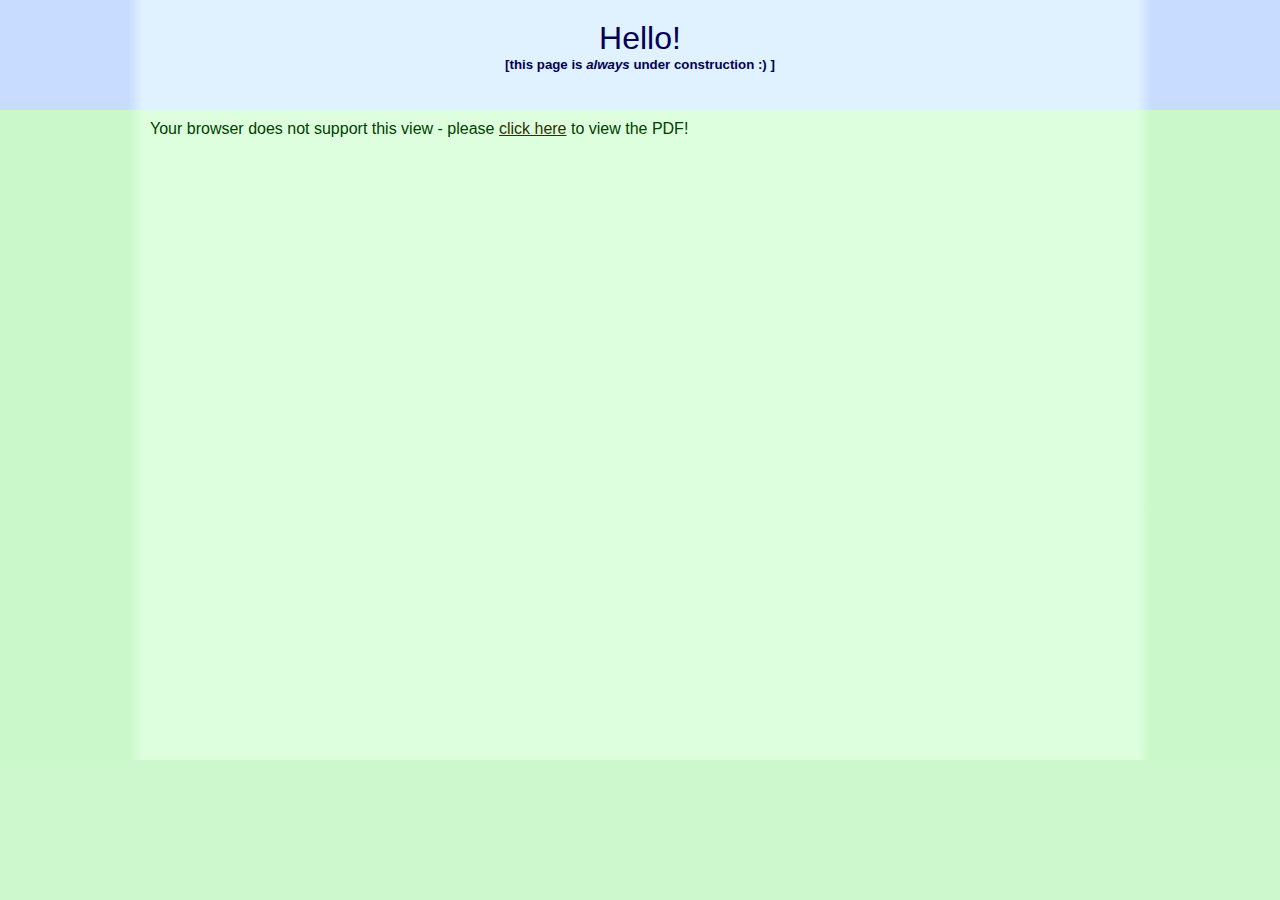
<file: doc-view.html>
<html>
  <head>
    <meta charset="UTF-8">
    <title>Janos Brezniczky's homepage</title>
    <!-- css-reset to resolve browser inconsistencies -->
    <link rel="stylesheet" type="text/css" href="http://yui.yahooapis.com/3.18.1/build/cssreset/cssreset-min.css">
    <!-- own stylesheet -->
    <link rel="stylesheet" type="text/css" href="default.css"/>
  </head>
  <body>
    <div id="header-parent" class="hcentered-parent">
      <div id="header-panel" class="hcentered-panel">
        <div id="left-header-gradient" class="gradient-frame"> </div>
        <div id="header-content">
          <h1 id="title-bar">Hello!</h1>
          <h5 id="under-construction">[this page is <i>always</i> under construction :) ]</h5>
        </div>
        <div id="right-header-gradient" class="gradient-frame"> </div>
      </div>
    </div>
<div id="content-panel-parent" class="hcentered-parent">
  <div id="content-panel" class="hcentered-panel">
    <div id="left-content-gradient" class="gradient-frame"> </div>
    <div id="content">
    <!-- object.data is initialized later dynamically -->
    <object id="doc-viewer-object" type="application/pdf"
      width="100%" height="100%">
      <p>
        Your browser does not support this view - please
        <a id="doc-viewer-alt" href="myfile.pdf">click here</a> to view the PDF!
      </p>
    </object>
    </div> <!-- content -->
    <div id="right-content-gradient" class="gradient-frame"> </div>

    <script language="javascript">
      function isRequested(pagename) {
        url = window.location.href;
        var regex = new RegExp("[?]" + pagename + "$")
        results = regex.exec(url)
        return (results != null)
      }

      // initialize the object source according to the query params
      if (isRequested("short"))
        pdf_url = "docs/CV - Janos Brezniczky - short.pdf";
      else if (isRequested("mtcars")) {
        pdf_url = "docs/mtcars-analysis.pdf"
      } else {
        regex = new RegExp("[?]cert=.$");
        results = regex.exec(url);
        if (results != null) {
          hit = results[0];
          idx = hit.substr(hit.length - 1);
          if (idx == "1") {
            pdf_url = "docs/certificate-C++-for-C-programmers.pdf";
          } else if (idx == "2") {
            pdf_url = "docs/LearningPythonandDjango_CertificateOfCompletion.pdf";
          }
        }
        else {
          pdf_url = "docs/CV - Janos Brezniczky.pdf"
        }
      }

      document.getElementById("doc-viewer-object").data = pdf_url;
      document.getElementById("doc-viewer-alt").href = pdf_url;
    </script>
  </div><!-- content-panel -->
</div><!-- content-panel-parent" -->
  </body>
</html>
</file>
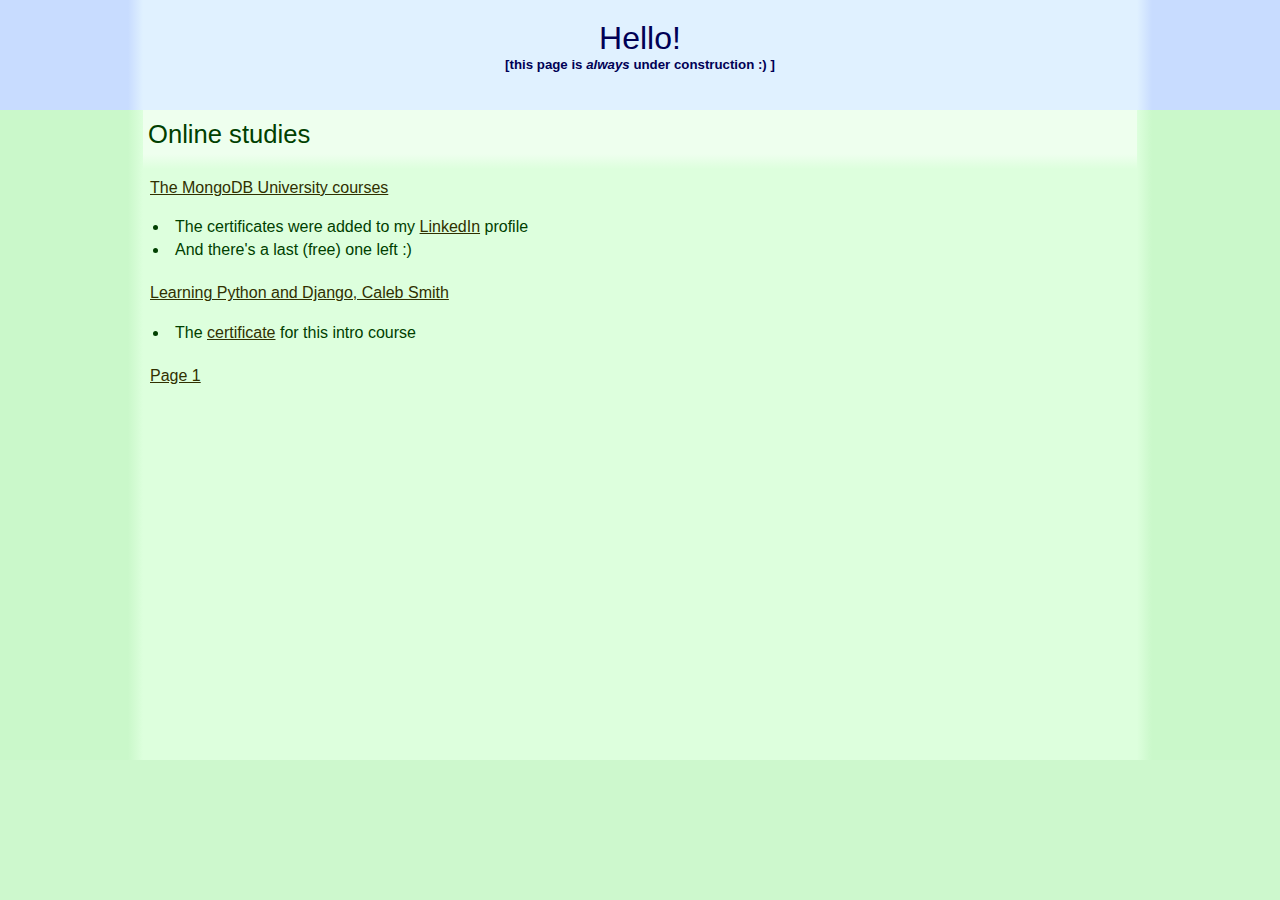
<file: studies-2.html>
<html>
  <head>
    <meta charset="UTF-8">
    <title>Janos Brezniczky's homepage</title>
    <!-- css-reset to resolve browser inconsistencies -->
    <link rel="stylesheet" type="text/css" href="http://yui.yahooapis.com/3.18.1/build/cssreset/cssreset-min.css">
    <!-- own stylesheet -->
    <link rel="stylesheet" type="text/css" href="default.css"/>
  </head>
  <body>
    <div id="header-parent" class="hcentered-parent">
      <div id="header-panel" class="hcentered-panel">
        <div id="left-header-gradient" class="gradient-frame"> </div>
        <div id="header-content">
          <h1 id="title-bar">Hello!</h1>
          <h5 id="under-construction">[this page is <i>always</i> under construction :) ]</h5>
        </div>
        <div id="right-header-gradient" class="gradient-frame"> </div>
      </div>
    </div>
<div id="content-panel-parent" class="hcentered-parent">
  <div id="content-panel" class="hcentered-panel">
    <div id="left-content-gradient" class="gradient-frame"> </div>
    <div id="content">
<h2>Online studies</h2>
<h4><a href="https://university.mongodb.com/">The MongoDB University courses</a></h4>
<p>
  <ul>
    <li>The certificates were added to my <a href="https://www.linkedin.com/in/brezniczky/">LinkedIn</a> profile</li>
    <li>And there's a last (free) one left :)</li>
  </ul>
</p>
<h4><a href="https://www.lynda.com/Django-tutorials/Up-Running-Python-Django/386287-2.html">
  Learning Python and Django, Caleb Smith
</a></h4>
<p>
  <ul>
    <li>
      The <a href="doc-view.html?cert=2">certificate</a> for this intro course
    </li>
  </ul>
</p>
<p>
  <a href="studies.html">Page 1</a>
</p>
    </div> <!-- content -->
    <div id="right-content-gradient" class="gradient-frame"> </div>
  </div><!-- content-panel -->
</div><!-- content-panel-parent" -->
  </body>
</html>
</file>
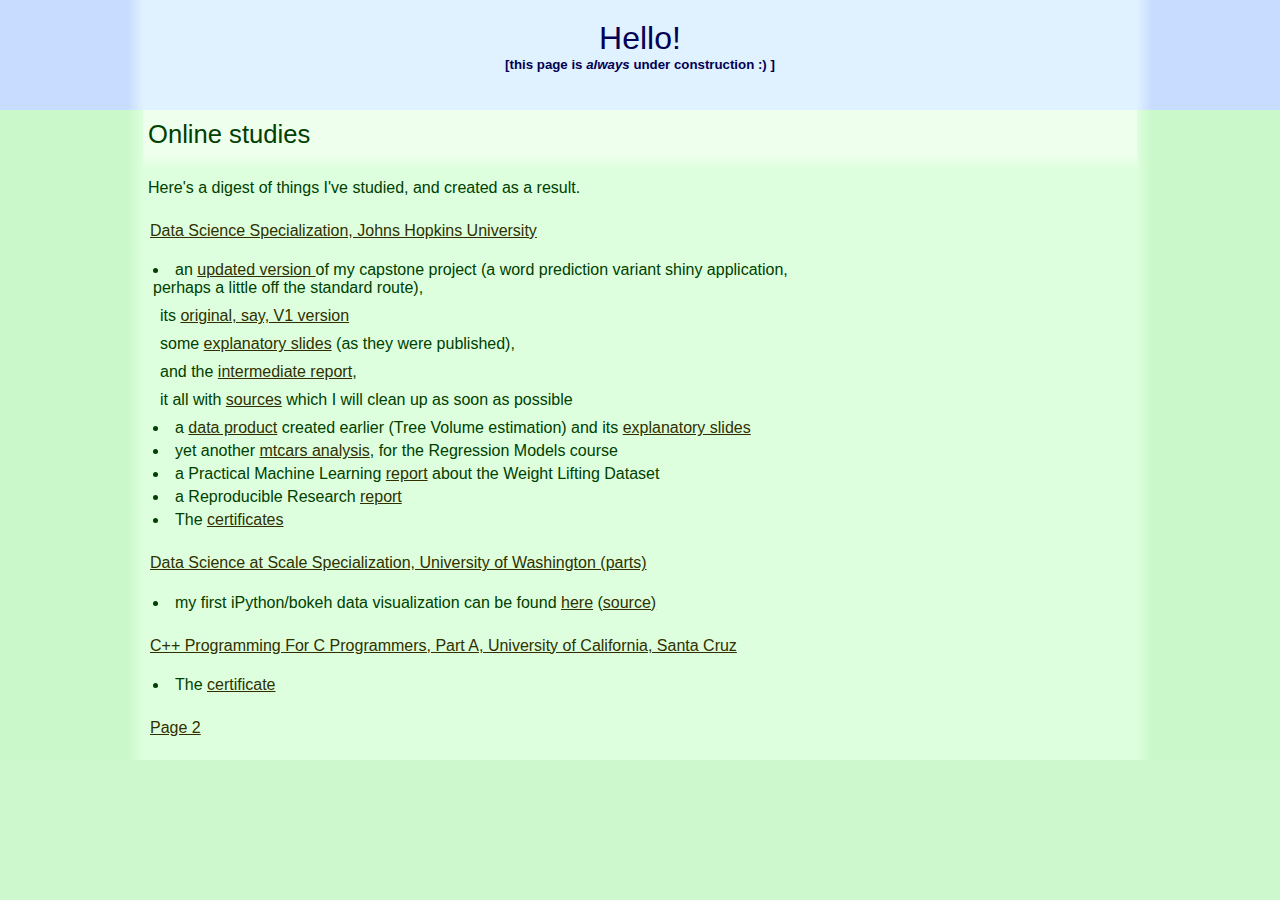
<file: studies.html>
<html>
  <head>
    <meta charset="UTF-8">
    <title>Janos Brezniczky's homepage</title>
    <!-- css-reset to resolve browser inconsistencies -->
    <link rel="stylesheet" type="text/css" href="http://yui.yahooapis.com/3.18.1/build/cssreset/cssreset-min.css">
    <!-- own stylesheet -->
    <link rel="stylesheet" type="text/css" href="default.css"/>
  </head>
  <body>
    <div id="header-parent" class="hcentered-parent">
      <div id="header-panel" class="hcentered-panel">
        <div id="left-header-gradient" class="gradient-frame"> </div>
        <div id="header-content">
          <h1 id="title-bar">Hello!</h1>
          <h5 id="under-construction">[this page is <i>always</i> under construction :) ]</h5>
        </div>
        <div id="right-header-gradient" class="gradient-frame"> </div>
      </div>
    </div>
<div id="content-panel-parent" class="hcentered-parent">
  <div id="content-panel" class="hcentered-panel">
    <div id="left-content-gradient" class="gradient-frame"> </div>
    <div id="content">
<h2>Online studies</h2>
<ul>
  <div>
    Here's a digest of things I've studied, and created as a result.
  </div>
</ul>
<h4><a href="https://www.coursera.org/specializations/jhu-data-science">
  Data Science Specialization, Johns Hopkins University
</h4></a>
<ul>
  <li>
    an <a href="https://brezniczky.shinyapps.io/deployed_v2/">updated version
    </a> of my capstone project (a word prediction variant shiny application, perhaps a little off the standard route),</p>
    <p>its <a href="https://brezniczky.shinyapps.io/deployed/">original, say, V1
    version</a> </p>
    <p>
    some <a href="http://rpubs.com/brezniczky/slide_deck">explanatory slides</a>
    (as they were published),</p>
    <p>and the <a href="http://htmlpreview.github.io/?https://github.com/brezniczky/capstoned/blob/master/milestone_report.html">
    intermediate report</a>,<p/>
    <p>it all with <a href="https://github.com/brezniczky/capstoned">sources</a>
    which I will clean up as soon as possible</p>
  </li>
  <li>
    a <a href="https://brezniczky.shinyapps.io/shiny/">data product</a>
    created earlier (Tree Volume estimation) and its
    <a href="http://rpubs.com/brezniczky/dev-data-prod-pres">explanatory slides</a>
  </li>
  <li>yet another <a href="doc-view.html?mtcars">mtcars analysis</a>,
    for the Regression Models course
  </li>
  <li>a Practical Machine Learning
  <a href="https://htmlpreview.github.io/?https://github.com/brezniczky/pract.mach.learning/blob/master/Predicting_exercise_quality.html">
    report</a> about the Weight Lifting Dataset
  </li>
  <li>a Reproducible Research
    <a href="https://htmlpreview.github.io/?https://github.com/brezniczky/RepData_PeerAssessment1/blob/master/PA1_template.html">report</a>
  </li>
  <li>
	The <a href="https://www.coursera.org/account/accomplishments/specialization/DWMFXVZFEGQK">certificates</a>
  </li>
</ul>
<h4><a href="https://www.coursera.org/specializations/data-science">
  Data Science at Scale Specialization, University of Washington (parts)
</a></h4>
<ul>
  <li>my first iPython/bokeh data visualization can be found <a href="/Seattle_2014_Summer_Crimes_bokeh.html">here</a>
    (<a href="https://github.com/brezniczky/jupyter-stuff/blob/master/Seattle_2014_Summer_Crimes_bokeh.ipynb">source)</a><br/>
  </li>
</ul>
<h4><a href="https://www.coursera.org/learn/c-plus-plus-a">
  C++ Programming For C Programmers, Part A, University of California, Santa Cruz
</a></h4>
<p>
  <ul>
    <li>
      The <a href="doc-view.html?cert=1">certificate</a>
    </li>
  </ul>
</p>
<p>
  <a href="studies-2.html">Page 2</a>
</p>
    </div> <!-- content -->
    <div id="right-content-gradient" class="gradient-frame"> </div>
  </div><!-- content-panel -->
</div><!-- content-panel-parent" -->
  </body>
</html>
</file>
<file: default.css>
/* positioning */

body {
  margin: 0px;
  padding: 0px;
}

h1, h5 {
  text-align: center;
}

div {
  margin: 0px;
  padding: 0px;
}

h1, h5 {
  margin: 0px;
}

h2 {
  text-align: left;
  margin: 0px 0px 0px 0px;
  padding: 10px 5px 20px 5px;
/*  height: 40px; */
}

.header-link {
  text-decoration: none;
}

.blog-entry {
  text-decoration: none;
}

h4 {
  margin-top: 10px;
  padding-left: 7px;
}

li {
  margin-bottom: 5px;
}

.hcentered-parent {
  align: center;
  margin: 0px;
}

.hcentered-panel {
  width: 1024px;
  margin: 0px;
  margin-left: auto;
  margin-right: auto;
  padding: 0px 10px 0px 10px;
}

#header-panel {
  padding: 0 0px 0px 0px;
  height: 110px;
}

#content-panel {
  padding: 0 0 0 0;
  height: 650px;
}

#content {
  width: 994px;
  float: left;
}

#header-content {
  float: left;
  width: 994px;
  padding-top: 20px;
  padding-bottom: 20px;
}

.gradient-frame {
  height: 100%;
  width: 15px;
  float: left;
}

#left-content {
  display: block;
  width: 700px;
  float: left;
}

#right-content {
  /* display: none; */
  padding-left: 10px;
  width: 284px;
  float: left;
}

#blog-entry-list {
  height: 570px;
  overflow-y: auto;
}

p {
  margin-top: 10px;
  margin-bottom: 10px;
  margin-left: 7px;
  margin-right: 50px;
}

img {
  width: 24px;
  height: 24px;
  padding-left: 2px;
  vertical-align: -2px;
}

td {
  padding: 5px 5px 5px 5px;
}

.date {
  text-decoration: underline;
  white-space: nowrap;
  margin-left: 5px;
  padding-left: 7px;
}

.error {
  padding-left: 7px;
  padding-top: 5px;
}

/* explicit list appearance thanks to CSS-reset ( ... >< >< ><... ) */

ul {
  padding-left: 5px;
  margin-top: 10px;
  width: 700px;
  margin-bottom: 25px;
}

li {
  list-style: disc;
  margin-left: 5px;
  list-style-position: inside;
}

/* fonts */

body {
  font-size: 16px;
  /* font is to be consistent with that of the blog */
  font-family: Arial, Tahoma, Helvetica, FreeSans, sans-serif;
}

td {
  font-size: 16px;
}

h1 {
  font-size: 200%;
}

h2 {
  font-size: 160%;
}

h1, h2, h3, h4 {
  font-weight: normal;
}

/* colours */

body {
  background-color: #cdf8cd;
}

h1, h5 {
  color: #000055;
}

h2 {
  background: #eeffee; /* For browsers that do not support gradients */
  background: -webkit-linear-gradient(#eeffee, #eeffee, #eeffee, #eeffee, #ddffdd;); /* For Safari 5.1 to 6.0 */
  background: -o-linear-gradient(#eeffee, #eeffee, #eeffee, #eeffee, #ddffdd;); /* For Opera 11.1 to 12.0 */
  background: -moz-linear-gradient(#eeffee, #eeffee, #eeffee, #eeffee, #ddffdd;); /* For Firefox 3.6 to 15 */
  background: linear-gradient(#eeffee, #eeffee, #eeffee, #eeffee, #ddffdd); /* Standard syntax */
}

a h2:hover, a h4:hover {
  background: #f8fff8; /* For browsers that do not support gradients */
  background: -webkit-linear-gradient(#f8fff8, #f8fff8, #f8fff8, #f8fff8, #ddffdd;); /* For Safari 5.1 to 6.0 */
  background: -o-linear-gradient(#f8fff8, #f8fff8, #f8fff8, #f8fff8, #ddffdd;); /* For Opera 11.1 to 12.0 */
  background: -moz-linear-gradient(#f8fff8, #f8fff8, #f8fff8, #f8fff8, #ddffdd;); /* For Firefox 3.6 to 15 */
  background: linear-gradient(#f8fff8, #f8fff8, #f8fff8, #f8fff8, #ddffdd); /* Standard syntax */
}

#header-parent {
  background-color: #c8dcff;
}

#header-panel {
  background-color: #e0f1ff;
}

#content-panel {
  background-color: #ddffdd; /* #b0feb5; /* #a0de05; */ /* #ddffdd; */
}

#content-panel-parent {
  background-color: #caf8ca;
}

#header-panel {
  background-color: #e0f1ff;
}

a:link {
  color: #303000;
}

a:visited {
  color: #383810;
}

html, body {
  color: #004000;
  height: 100%; /* "ugly gray bar at the bottom"-fix - implied by CSS-reset */
}

a:hover, table:hover {
  background-color: #eaffea;
  color: #303000;
}

/* filters for harmonizing black-transparent icons */
.bt-icon-1 {
  /* invert the image to allow colourization */
  -webkit-filter: invert(29%); /* Chrome, Safari, Opera */
  filter: invert(29%);
}

.bt-icon-2 {
  /* after the image was brightened, give it a colour */
  -webkit-filter: sepia(100%); /* Chrome, Safari, Opera */
  filter: sepia(100%);
}

#left-header-gradient {
    background: #caf8ca; /* For browsers that do not support gradients */
    background: -webkit-linear-gradient(left, #c8dcff , #e0f1ff); /* For Safari 5.1 to 6.0 */
    background: -o-linear-gradient(right, #c8dcff, #e0f1ff); /* For Opera 11.1 to 12.0 */
    background: -moz-linear-gradient(right, #c8dcff, #e0f1ff); /* For Firefox 3.6 to 15 */
    background: linear-gradient(to right, #c8dcff, #e0f1ff); /* Standard syntax (must be last) */
}

#right-header-gradient {
    background: #caf8ca; /* For browsers that do not support gradients */
    background: -webkit-linear-gradient(left, #e0f1ff, #c8dcff); /* For Safari 5.1 to 6.0 */
    background: -o-linear-gradient(right, #e0f1ff, #c8dcff); /* For Opera 11.1 to 12.0 */
    background: -moz-linear-gradient(right, #e0f1ff, #c8dcff); /* For Firefox 3.6 to 15 */
    background: linear-gradient(to right, #e0f1ff, #c8dcff); /* Standard syntax (must be last) */
}

#left-content-gradient {
    background: #caf8ca; /* For browsers that do not support gradients */
    background: -webkit-linear-gradient(left, #caf8ca , #ddffdd); /* For Safari 5.1 to 6.0 */
    background: -o-linear-gradient(right, #caf8ca, #ddffdd); /* For Opera 11.1 to 12.0 */
    background: -moz-linear-gradient(right, #caf8ca, #ddffdd); /* For Firefox 3.6 to 15 */
    background: linear-gradient(to right, #caf8ca , #ddffdd); /* Standard syntax (must be last) */
}

#right-content-gradient {
    background: #caf8ca; /* For browsers that do not support gradients */
    background: -webkit-linear-gradient(left, #ddffdd, #caf8ca); /* For Safari 5.1 to 6.0 */
    background: -o-linear-gradient(right, #ddffdd, #caf8ca); /* For Opera 11.1 to 12.0 */
    background: -moz-linear-gradient(right, #ddffdd, #caf8ca); /* For Firefox 3.6 to 15 */
    background: linear-gradient(to right, #ddffdd, #caf8ca); /* Standard syntax (must be last) */
}

.error {
  color: #666655;
}
</file>
